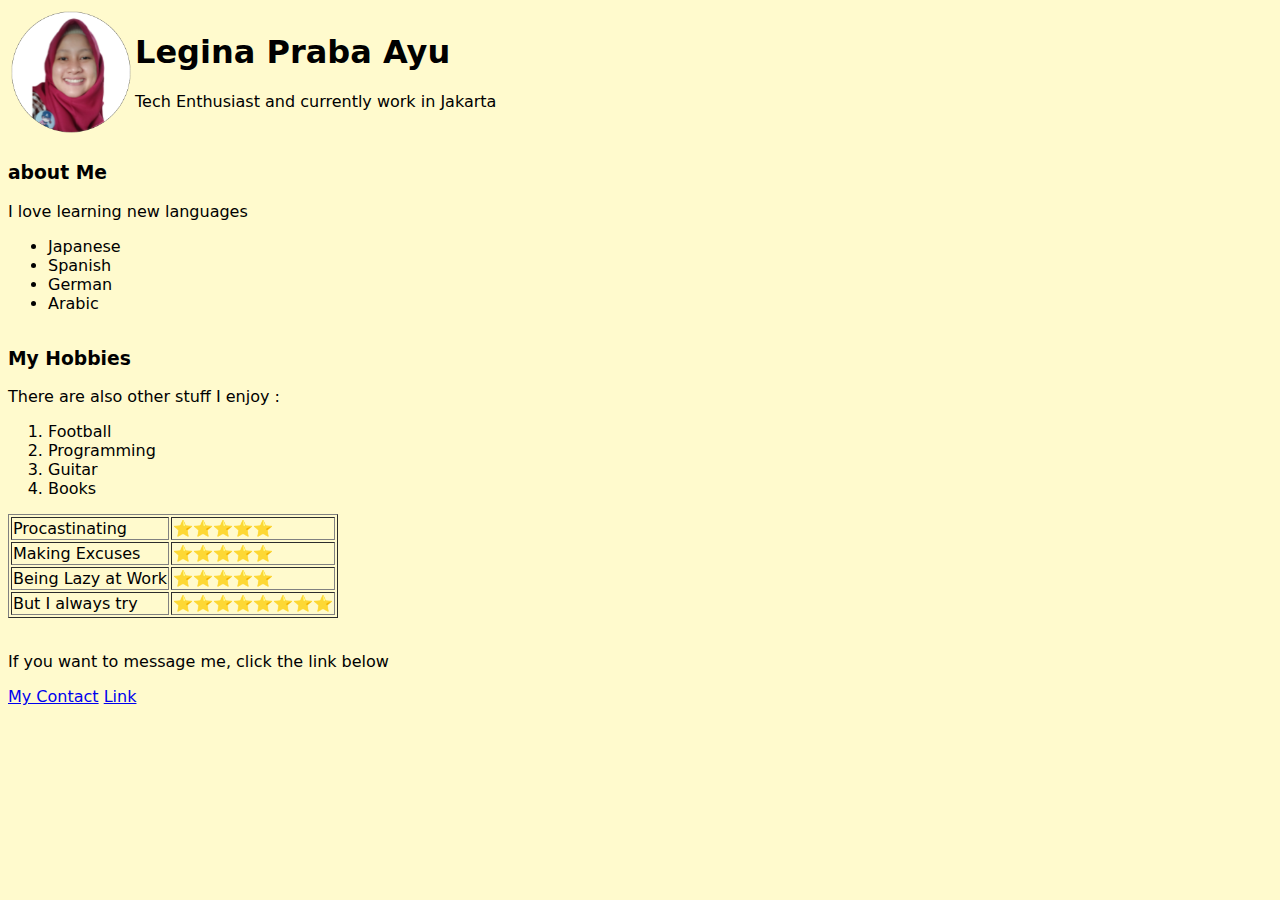
<file: index.html>
<html>
    <meta charset="utf-8">
    <link rel="stylesheet" href="css/mainstyle.css"
    <body>
    <table>
        <tr>
            <td><img src="image/photo.png" width="120"></td>
            <td><h1>Legina Praba Ayu</h1>
                <p>Tech Enthusiast and currently work in Jakarta<p>
            </td>
            </tr>     
    </table>
        <hr>
            <h3>about Me</h3>
            <p>I love learning new languages</p>
            <ul>
                <li>Japanese</li>
                <li>Spanish</li>
                <li>German</li>
                <li>Arabic</li>
            </ul>
        <hr>
    <h3>My Hobbies</h3>
    <p>There are also other stuff I enjoy : </p>
        <ol>
            <li>Football</li>
            <li>Programming</li>
            <li>Guitar</li>
            <li>Books</li>
        </ol>
        <table align="left" border="1">
            <tr>
                <td >Procastinating</td>
                <td>⭐⭐⭐⭐⭐</td>
            </tr>
            <tr>
                <td >Making Excuses</td>
                <td>⭐⭐⭐⭐⭐</td>
            </tr>
            <tr>
                <td >Being Lazy at Work</td>
                <td>⭐⭐⭐⭐⭐</td>
            </tr>
            <tr>
                <td>
                    But I always try
                </td>
                <td>⭐⭐⭐⭐⭐⭐⭐⭐</td>

            </tr>
        </table>
    <br>
    <br>
    <br>
    <br>
    <br>
    <br>
    <hr>
    <p>If you want to message me, click the link below</p>
    <a href="mycontact.html">My Contact</a>
    <a href="htmlchallenge.html">Link</a>
    </body>
</html>
</file>
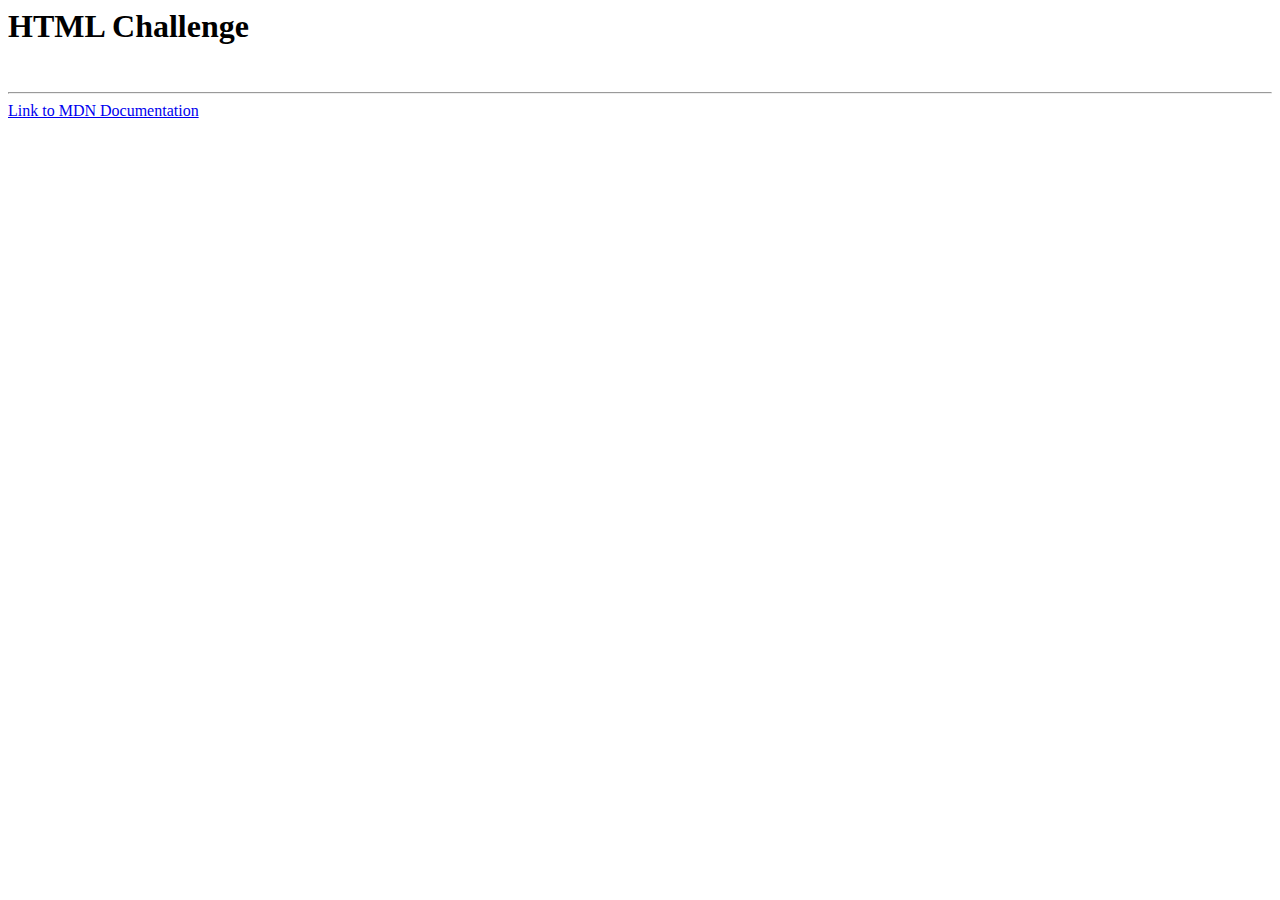
<file: htmlchallenge.html>
<html>
    <body>
        <h1>HTML Challenge</h1>
        <br>
        <hr>
        <a href="https://developer.mozilla.org/en-US/docs/Web/HTML">Link to MDN Documentation</a>
    </body>
</html>
</file>
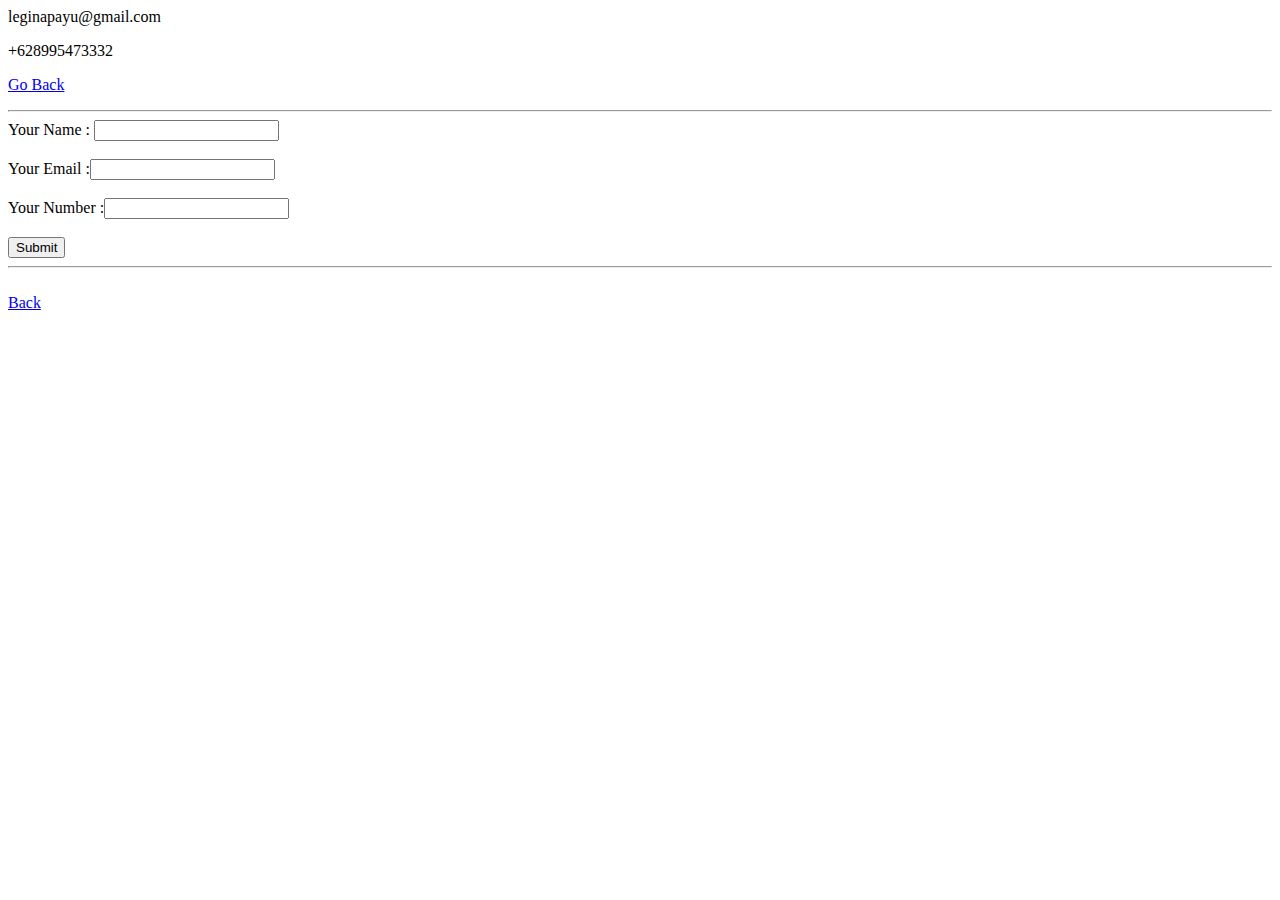
<file: mycontact.html>
<html>
    <p>leginapayu@gmail.com</p>
    <p>+628995473332</p>
    <p><a href="index.html">Go Back</a></p>
    <hr>
    <form class="" action="mailto:leginapayu@gmail.com" method="POST">
        <label>Your Name :</label> <input type="text" name="" value="">
        <br>
        <br>
        <label>Your Email :</label><input type="email" name="" value="">
        <br>
        <br>
        <label>Your Number  :<input type="number" name="" value=""></label>
        <br>
        <br>
        <input type="submit" name="">
        <hr>
        <br>
        <a href="index.html">Back</a>
    </form>
</html>
</file>
<file: css/mainstyle.css>
body {
  background-color: lemonchiffon;
  font-family: system-ui;
}

hr {
  border: none;
  border-style: dotted;
  border: 2px;
}
</file>
